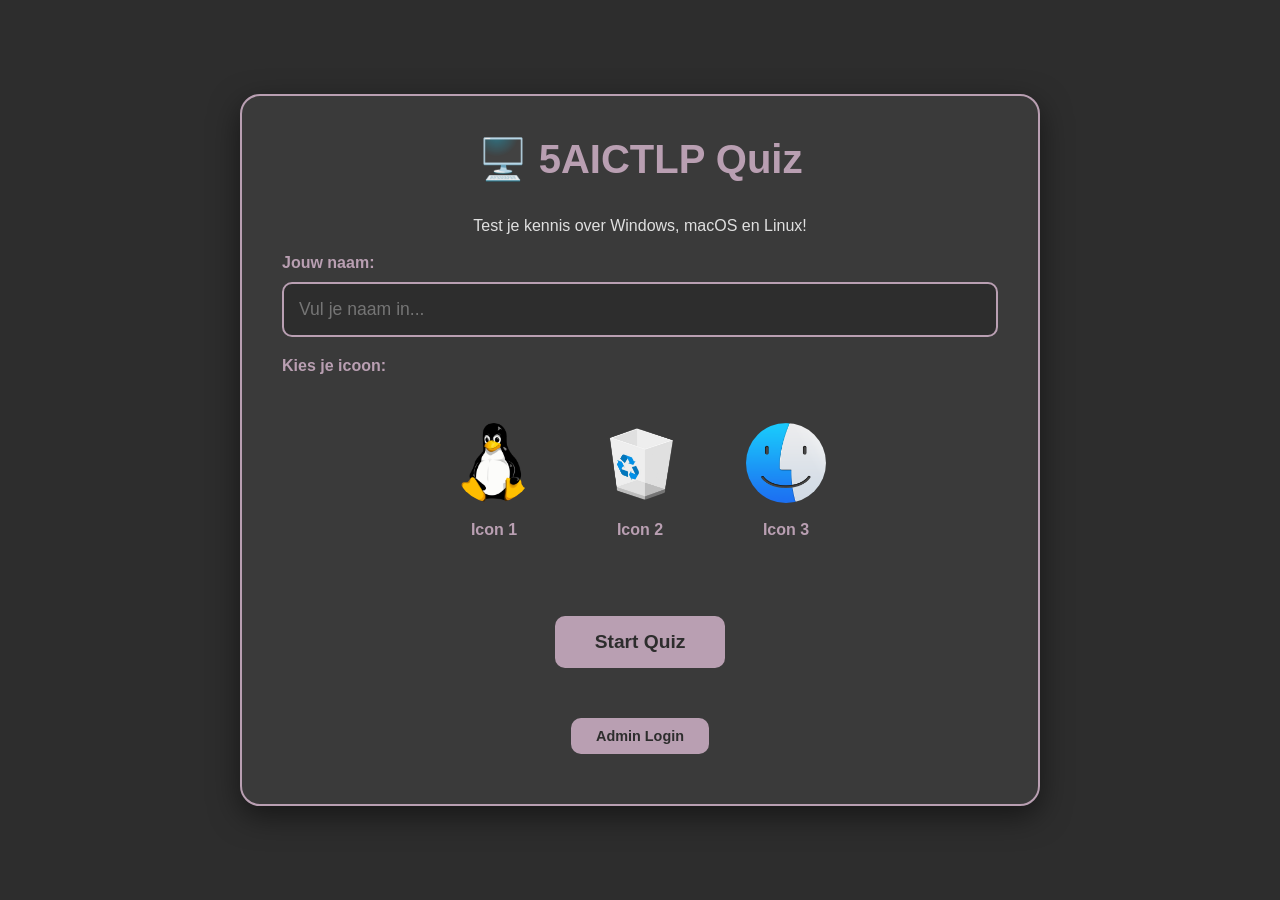
<file: index.html>
<!DOCTYPE html>
<html lang="nl">
<head>
    <meta charset="UTF-8">
    <meta name="viewport" content="width=device-width, initial-scale=1.0">
    <title>5AICTLP quiz - Welkom</title>
    <link rel="stylesheet" href="style.css">
</head>
<body>
    <div class="container">
        <h1>🖥️ 5AICTLP Quiz</h1>
        <p class="center">Test je kennis over Windows, macOS en Linux!</p>
        
        <div class="form-section">
            <label for="playerName">Jouw naam:</label>
            <input type="text" id="playerName" placeholder="Vul je naam in..." maxlength="30">
            
            <label>Kies je icoon:</label>
            <div class="icon-selection">
                <div class="icon-option" data-icon="icon1.png" onclick="selectIcon(this)">
                    <img src="icon1.png" alt="Icoon 1">
                    <p>Icon 1</p>
                </div>
                <div class="icon-option" data-icon="icon2.png" onclick="selectIcon(this)">
                    <img src="icon2.png" alt="Icoon 2">
                    <p>Icon 2</p>
                </div>
                <div class="icon-option" data-icon="icon3.png" onclick="selectIcon(this)">
                    <img src="icon3.png" alt="Icoon 3">
                    <p>Icon 3</p>
                </div>
            </div>
            
            <div class="center">
                <button class="btn" onclick="startQuiz()">Start Quiz</button>
            </div>
            <p id="errorMsg" class="error hidden"></p>
        </div>
        
        <div class="center" style="margin-top: 30px;">
            <a href="admin.html" class="btn" style="font-size: 0.9rem; padding: 10px 25px;">Admin Login</a>
        </div>
    </div>

    <script>
        let selectedIcon = null;

        function selectIcon(element) {
            document.querySelectorAll('.icon-option').forEach(icon => {
                icon.classList.remove('selected');
            });
            element.classList.add('selected');
            selectedIcon = element.getAttribute('data-icon');
        }

        function startQuiz() {
            const name = document.getElementById('playerName').value.trim();
            const errorMsg = document.getElementById('errorMsg');
            
            if (!name) {
                errorMsg.textContent = 'Vul alsjeblieft je naam in!';
                errorMsg.classList.remove('hidden');
                return;
            }
            
            if (!selectedIcon) {
                errorMsg.textContent = 'Kies alsjeblieft een icoon!';
                errorMsg.classList.remove('hidden');
                return;
            }
            
            localStorage.setItem('playerName', name);
            localStorage.setItem('playerIcon', selectedIcon);
            localStorage.removeItem('quizAnswers');
            
            window.location.href = 'quiz.html';
        }

        document.getElementById('playerName').addEventListener('keypress', function(e) {
            if (e.key === 'Enter') {
                startQuiz();
            }
        });
    </script>
</body>
</html>
</file>
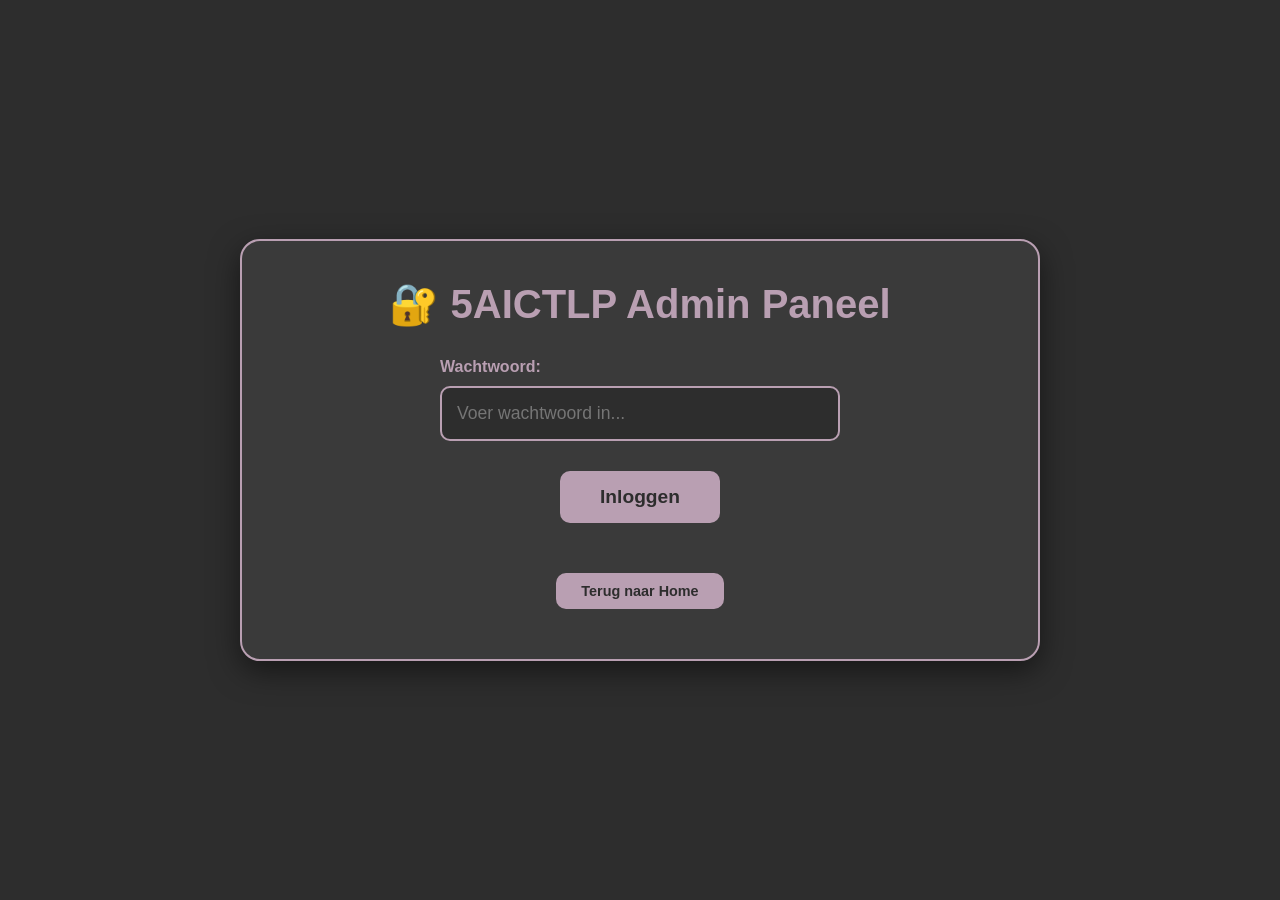
<file: admin.html>
<!DOCTYPE html>
<html lang="nl">
<head>
    <meta charset="UTF-8">
    <meta name="viewport" content="width=device-width, initial-scale=1.0">
    <title>5AICTLP quiz - Admin</title>
    <link rel="stylesheet" href="style.css">
</head>
<body>
    <div class="container">
        <h1>🔐 5AICTLP Admin Paneel</h1>
        
        <div id="loginSection" class="admin-login">
            <label for="adminPassword">Wachtwoord:</label>
            <input type="password" id="adminPassword" placeholder="Voer wachtwoord in...">
            <div class="center">
                <button class="btn" onclick="login()">Inloggen</button>
            </div>
            <p id="loginError" class="error hidden"></p>
        </div>
        
        <div id="resultsSection" class="hidden">
            <div style="display: flex; justify-content: space-between; align-items: center; margin-bottom: 20px;">
                <h2>Quiz Resultaten</h2>
                <button class="btn" onclick="logout()" style="font-size: 0.9rem; padding: 10px 20px;">Uitloggen</button>
            </div>
            
            <div id="resultsTableContainer">
                <p class="center">Nog geen resultaten beschikbaar.</p>
            </div>
            
            <div class="center" style="margin-top: 30px;">
                <button class="btn" onclick="clearResults()" style="background-color: #ff6b6b;">Alle Resultaten Wissen</button>
            </div>
        </div>
        
        <div class="center" style="margin-top: 30px;">
            <a href="index.html" class="btn" style="font-size: 0.9rem; padding: 10px 25px;">Terug naar Home</a>
        </div>
    </div>

    <script src="admin.js"></script>
</body>
</html>
</file>
<file: style.css>
* {
    margin: 0;
    padding: 0;
    box-sizing: border-box;
}

body {
    font-family: 'Segoe UI', Tahoma, Geneva, Verdana, sans-serif;
    background-color: #2d2d2d;
    color: #e0e0e0;
    min-height: 100vh;
    display: flex;
    justify-content: center;
    align-items: center;
}

.container {
    background-color: #3a3a3a;
    border-radius: 20px;
    padding: 40px;
    max-width: 800px;
    width: 90%;
    box-shadow: 0 10px 30px rgba(0, 0, 0, 0.5);
    border: 2px solid #b99fb2;
}

h1 {
    color: #b99fb2;
    text-align: center;
    margin-bottom: 30px;
    font-size: 2.5rem;
}

h2 {
    color: #b99fb2;
    margin-bottom: 20px;
    font-size: 1.8rem;
}

p {
    margin-bottom: 15px;
    line-height: 1.6;
}

input[type="text"],
input[type="password"] {
    width: 100%;
    padding: 15px;
    border: 2px solid #b99fb2;
    border-radius: 10px;
    background-color: #2d2d2d;
    color: #e0e0e0;
    font-size: 1.1rem;
    margin-bottom: 20px;
    transition: all 0.3s ease;
}

input[type="text"]:focus,
input[type="password"]:focus {
    outline: none;
    box-shadow: 0 0 10px rgba(185, 159, 178, 0.5);
}

label {
    display: block;
    margin-bottom: 10px;
    color: #b99fb2;
    font-weight: bold;
}

.icon-selection {
    display: flex;
    justify-content: center;
    gap: 30px;
    margin: 30px 0;
}

.icon-option {
    cursor: pointer;
    padding: 15px;
    border: 3px solid transparent;
    border-radius: 15px;
    transition: all 0.3s ease;
    text-align: center;
}

.icon-option:hover {
    border-color: #b99fb2;
    transform: scale(1.1);
}

.icon-option.selected {
    border-color: #b99fb2;
    background-color: rgba(185, 159, 178, 0.2);
    transform: scale(1.1);
}

.icon-option img {
    width: 80px;
    height: 80px;
    border-radius: 50%;
    object-fit: cover;
}

.icon-option p {
    margin-top: 10px;
    color: #b99fb2;
    font-weight: bold;
}

.btn {
    display: inline-block;
    padding: 15px 40px;
    background-color: #b99fb2;
    color: #2d2d2d;
    border: none;
    border-radius: 10px;
    font-size: 1.2rem;
    font-weight: bold;
    cursor: pointer;
    transition: all 0.3s ease;
    text-decoration: none;
    margin: 10px;
}

.btn:hover {
    background-color: #d4b8ce;
    transform: translateY(-2px);
    box-shadow: 0 5px 15px rgba(185, 159, 178, 0.4);
}

.btn:disabled {
    background-color: #666;
    cursor: not-allowed;
    transform: none;
}

.center {
    text-align: center;
}

.question-container {
    margin-bottom: 30px;
}

.question-number {
    color: #b99fb2;
    font-size: 1.2rem;
    margin-bottom: 10px;
}

.question-text {
    font-size: 1.3rem;
    margin-bottom: 25px;
    line-height: 1.6;
}

.options {
    display: flex;
    flex-direction: column;
    gap: 15px;
}

.option {
    padding: 15px 20px;
    background-color: #2d2d2d;
    border: 2px solid #555;
    border-radius: 10px;
    cursor: pointer;
    transition: all 0.3s ease;
    display: flex;
    align-items: center;
    gap: 15px;
}

.option:hover {
    border-color: #b99fb2;
    background-color: rgba(185, 159, 178, 0.1);
}

.option.selected {
    border-color: #b99fb2;
    background-color: rgba(185, 159, 178, 0.2);
}

.option-letter {
    display: inline-flex;
    justify-content: center;
    align-items: center;
    width: 35px;
    height: 35px;
    background-color: #b99fb2;
    color: #2d2d2d;
    border-radius: 50%;
    font-weight: bold;
    flex-shrink: 0;
}

.navigation {
    display: flex;
    justify-content: space-between;
    align-items: center;
    margin-top: 40px;
    padding-top: 20px;
    border-top: 2px solid #555;
}

.nav-arrow {
    display: flex;
    align-items: center;
    justify-content: center;
    width: 60px;
    height: 60px;
    background-color: #b99fb2;
    border: none;
    border-radius: 50%;
    cursor: pointer;
    transition: all 0.3s ease;
    font-size: 1.5rem;
    color: #2d2d2d;
}

.nav-arrow:hover {
    background-color: #d4b8ce;
    transform: scale(1.1);
}

.nav-arrow:disabled {
    background-color: #555;
    cursor: not-allowed;
    transform: none;
}

.progress-bar {
    width: 100%;
    height: 10px;
    background-color: #2d2d2d;
    border-radius: 5px;
    margin-bottom: 30px;
    overflow: hidden;
}

.progress-fill {
    height: 100%;
    background-color: #b99fb2;
    border-radius: 5px;
    transition: width 0.3s ease;
}

.submit-btn {
    background-color: #4caf50;
    color: white;
}

.submit-btn:hover {
    background-color: #66bb6a;
}

.results-table {
    width: 100%;
    border-collapse: collapse;
    margin-top: 20px;
}

.results-table th,
.results-table td {
    padding: 15px;
    text-align: left;
    border-bottom: 1px solid #555;
}

.results-table th {
    background-color: #b99fb2;
    color: #2d2d2d;
    font-weight: bold;
}

.results-table tr:hover {
    background-color: rgba(185, 159, 178, 0.1);
}

.score {
    font-size: 3rem;
    color: #b99fb2;
    text-align: center;
    margin: 20px 0;
}

.welcome-msg {
    text-align: center;
    margin-bottom: 20px;
}

.welcome-msg img {
    width: 60px;
    height: 60px;
    border-radius: 50%;
    vertical-align: middle;
    margin-right: 15px;
}

.error {
    color: #ff6b6b;
    text-align: center;
    margin-top: 10px;
}

.hidden {
    display: none;
}

.admin-login {
    max-width: 400px;
    margin: 0 auto;
}
</file>
